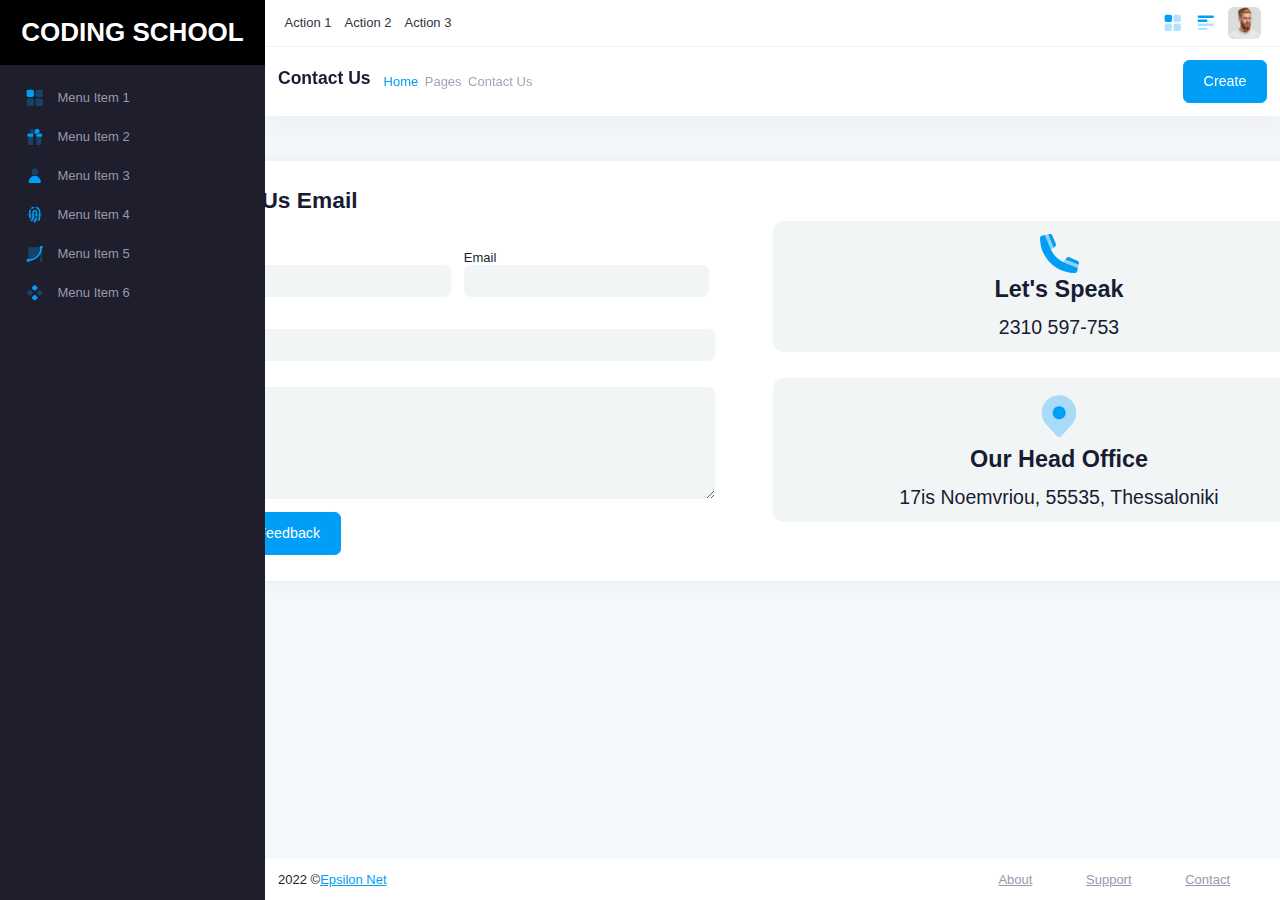
<file: Sesion-19/index.html>
<!DOCTYPE html>
<html lang="en">
  <head>
    <meta charset="UTF-8"/>
    <title>Coding School - Assignment 1</title>
    <link rel="stylesheet" href="styles.css"/>

	<link rel="preconnect" href="https://fonts.googleapis.com">
	<link rel="preconnect" href="https://fonts.gstatic.com" crossorigin>
	<link href="https://fonts.googleapis.com/css2?family=Open+Sans:ital,wght@0,300;0,400;0,600;0,800;1,300;1,400;1,600&display=swap" rel="stylesheet">

  </head>

<body class="header-fixed header-tablet-and-mobile-fixed toolbar-enabled toolbar-fixed aside-enabled aside-fixed">
		<div class="body-content">
			<!--begin::Page-->
			<div class="page d-flex flex-row flex-column-fluid">
				<!--begin::Aside-->
				<div class="aside">
					
					<div class="aside-logo">
						<a class="logo" href="/">
							CODING SCHOOL
						</a>
					</div>
					
					
					<div class="aside-menu">
							<div class="menu">
								<div class="menu-item">
									<span class="menu-link">
										<span class="menu-icon">
												<svg xmlns="http://www.w3.org/2000/svg" width="24" height="24" viewBox="0 0 24 24" >
													<rect x="2" y="2" width="9" height="9" rx="2" ></rect>
													<rect opacity="0.3" x="13" y="2" width="9" height="9" rx="2" ></rect>
													<rect opacity="0.3" x="13" y="13" width="9" height="9" rx="2" ></rect>
													<rect opacity="0.3" x="2" y="13" width="9" height="9" rx="2" ></rect>
												</svg>
										</span>
										<span class="menu-title">Menu Item 1</span>
									</span>
								</div>
								<div class="menu-item">
									<span class="menu-link">
										<span class="menu-icon">
												<svg xmlns="http://www.w3.org/2000/svg" width="24" height="24" viewBox="0 0 24 24" >
													<path d="M21 9V11C21 11.6 20.6 12 20 12H14V8H20C20.6 8 21 8.4 21 9ZM10 8H4C3.4 8 3 8.4 3 9V11C3 11.6 3.4 12 4 12H10V8Z" ></path>
													<path d="M15 2C13.3 2 12 3.3 12 5V8H15C16.7 8 18 6.7 18 5C18 3.3 16.7 2 15 2Z" ></path>
													<path opacity="0.3" d="M9 2C10.7 2 12 3.3 12 5V8H9C7.3 8 6 6.7 6 5C6 3.3 7.3 2 9 2ZM4 12V21C4 21.6 4.4 22 5 22H10V12H4ZM20 12V21C20 21.6 19.6 22 19 22H14V12H20Z" ></path>
												</svg>
										</span>
										<span class="menu-title">Menu Item 2</span>
									</span>
								</div>
								<div class="menu-item">
									<span class="menu-link">
										<span class="menu-icon">
												<svg xmlns="http://www.w3.org/2000/svg" width="24" height="24" viewBox="0 0 24 24" >
													<path d="M6.28548 15.0861C7.34369 13.1814 9.35142 12 11.5304 12H12.4696C14.6486 12 16.6563 13.1814 17.7145 15.0861L19.3493 18.0287C20.0899 19.3618 19.1259 21 17.601 21H6.39903C4.87406 21 3.91012 19.3618 4.65071 18.0287L6.28548 15.0861Z" ></path>
													<rect opacity="0.3" x="8" y="3" width="8" height="8" rx="4" ></rect>
												</svg>
											</span>
										<span class="menu-title">Menu Item 3</span>
									</span>
								</div>
								<div class="menu-item">
									<span class="menu-link">
										<span class="menu-icon">
												<svg xmlns="http://www.w3.org/2000/svg" width="24" height="24" viewBox="0 0 24 24" >
													<path opacity="0.3" d="M21 10.7192H3C2.4 10.7192 2 11.1192 2 11.7192C2 12.3192 2.4 12.7192 3 12.7192H6V14.7192C6 18.0192 8.7 20.7192 12 20.7192C15.3 20.7192 18 18.0192 18 14.7192V12.7192H21C21.6 12.7192 22 12.3192 22 11.7192C22 11.1192 21.6 10.7192 21 10.7192Z" ></path>
													<path d="M11.6 21.9192C11.4 21.9192 11.2 21.8192 11 21.7192C10.6 21.4192 10.5 20.7191 10.8 20.3191C11.7 19.1191 12.3 17.8191 12.7 16.3191C12.8 15.8191 13.4 15.4192 13.9 15.6192C14.4 15.7192 14.8 16.3191 14.6 16.8191C14.2 18.5191 13.4 20.1192 12.4 21.5192C12.2 21.7192 11.9 21.9192 11.6 21.9192ZM8.7 19.7192C10.2 18.1192 11 15.9192 11 13.7192V8.71917C11 8.11917 11.4 7.71917 12 7.71917C12.6 7.71917 13 8.11917 13 8.71917V13.0192C13 13.6192 13.4 14.0192 14 14.0192C14.6 14.0192 15 13.6192 15 13.0192V8.71917C15 7.01917 13.7 5.71917 12 5.71917C10.3 5.71917 9 7.01917 9 8.71917V13.7192C9 15.4192 8.4 17.1191 7.2 18.3191C6.8 18.7191 6.9 19.3192 7.3 19.7192C7.5 19.9192 7.7 20.0192 8 20.0192C8.3 20.0192 8.5 19.9192 8.7 19.7192ZM6 16.7192C6.5 16.7192 7 16.2192 7 15.7192V8.71917C7 8.11917 7.1 7.51918 7.3 6.91918C7.5 6.41918 7.2 5.8192 6.7 5.6192C6.2 5.4192 5.59999 5.71917 5.39999 6.21917C5.09999 7.01917 5 7.81917 5 8.71917V15.7192V15.8191C5 16.3191 5.5 16.7192 6 16.7192ZM9 4.71917C9.5 4.31917 10.1 4.11918 10.7 3.91918C11.2 3.81918 11.5 3.21917 11.4 2.71917C11.3 2.21917 10.7 1.91916 10.2 2.01916C9.4 2.21916 8.59999 2.6192 7.89999 3.1192C7.49999 3.4192 7.4 4.11916 7.7 4.51916C7.9 4.81916 8.2 4.91918 8.5 4.91918C8.6 4.91918 8.8 4.81917 9 4.71917ZM18.2 18.9192C18.7 17.2192 19 15.5192 19 13.7192V8.71917C19 5.71917 17.1 3.1192 14.3 2.1192C13.8 1.9192 13.2 2.21917 13 2.71917C12.8 3.21917 13.1 3.81916 13.6 4.01916C15.6 4.71916 17 6.61917 17 8.71917V13.7192C17 15.3192 16.8 16.8191 16.3 18.3191C16.1 18.8191 16.4 19.4192 16.9 19.6192C17 19.6192 17.1 19.6192 17.2 19.6192C17.7 19.6192 18 19.3192 18.2 18.9192Z" ></path>
												</svg>
										</span>
										<span class="menu-title">Menu Item 4</span>
									</span>
								</div>
								<div class="menu-item">
									<span class="menu-link">
										<span class="menu-icon">
												<svg xmlns="http://www.w3.org/2000/svg" width="24" height="24" viewBox="0 0 24 24" >
													<path opacity="0.3" d="M21 18.3V4H20H5C4.4 4 4 4.4 4 5V20C10.9 20 16.7 15.6 19 9.5V18.3C18.4 18.6 18 19.3 18 20C18 21.1 18.9 22 20 22C21.1 22 22 21.1 22 20C22 19.3 21.6 18.6 21 18.3Z" ></path>
													<path d="M22 4C22 2.9 21.1 2 20 2C18.9 2 18 2.9 18 4C18 4.7 18.4 5.29995 18.9 5.69995C18.1 12.6 12.6 18.2 5.70001 18.9C5.30001 18.4 4.7 18 4 18C2.9 18 2 18.9 2 20C2 21.1 2.9 22 4 22C4.8 22 5.39999 21.6 5.79999 20.9C13.8 20.1 20.1 13.7 20.9 5.80005C21.6 5.40005 22 4.8 22 4Z" ></path>
												</svg>
											</span>
										<span class="menu-title">Menu Item 5</span>
									</span>
								</div>
								<div class="menu-item">
									<span class="menu-link">
										<span class="menu-icon">
												<svg xmlns="http://www.w3.org/2000/svg" width="24" height="24" viewBox="0 0 24 24" >
													<path d="M11.2929 2.70711C11.6834 2.31658 12.3166 2.31658 12.7071 2.70711L15.2929 5.29289C15.6834 5.68342 15.6834 6.31658 15.2929 6.70711L12.7071 9.29289C12.3166 9.68342 11.6834 9.68342 11.2929 9.29289L8.70711 6.70711C8.31658 6.31658 8.31658 5.68342 8.70711 5.29289L11.2929 2.70711Z" ></path>
													<path d="M11.2929 14.7071C11.6834 14.3166 12.3166 14.3166 12.7071 14.7071L15.2929 17.2929C15.6834 17.6834 15.6834 18.3166 15.2929 18.7071L12.7071 21.2929C12.3166 21.6834 11.6834 21.6834 11.2929 21.2929L8.70711 18.7071C8.31658 18.3166 8.31658 17.6834 8.70711 17.2929L11.2929 14.7071Z" ></path>
													<path opacity="0.3" d="M5.29289 8.70711C5.68342 8.31658 6.31658 8.31658 6.70711 8.70711L9.29289 11.2929C9.68342 11.6834 9.68342 12.3166 9.29289 12.7071L6.70711 15.2929C6.31658 15.6834 5.68342 15.6834 5.29289 15.2929L2.70711 12.7071C2.31658 12.3166 2.31658 11.6834 2.70711 11.2929L5.29289 8.70711Z" ></path>
													<path opacity="0.3" d="M17.2929 8.70711C17.6834 8.31658 18.3166 8.31658 18.7071 8.70711L21.2929 11.2929C21.6834 11.6834 21.6834 12.3166 21.2929 12.7071L18.7071 15.2929C18.3166 15.6834 17.6834 15.6834 17.2929 15.2929L14.7071 12.7071C14.3166 12.3166 14.3166 11.6834 14.7071 11.2929L17.2929 8.70711Z" ></path>
												</svg>
											</span>
										<span class="menu-title">Menu Item 6</span>
									</span>
								</div>
								
								
								
								
								
								
								
								
								
								
								
								
								
								
								
								
								
								
								
							</div>
							
					</div>
					
				</div>
				<!--end::Aside-->

				<!--begin::Wrapper-->
				<div class="wrapper">
					<!--begin::Header-->
					<div class="header">
						<!--begin::Container-->
						<div class="header-container">

							<div class="header-menu">
								<!--begin::Menu-->
								<ul class="menu">
									<li class="menu-item">
										<span class="menu-link">
											<span class="menu-title">Action 1</span>
										</span>
									</li>
									<li class="menu-item">
										<span class="menu-link">
											<span class="menu-title">Action 2</span>
										</span>
									</li>
									<li class="menu-item">
										<span class="menu-link">
											<span class="menu-title">Action 3</span>
										</span>
									</li>
									
									
								</ul>
								<!--end::Menu-->

								<ul class="menu user-menu">
									<li class="menu-item">
										<span class="menu-link">
										<svg xmlns="http://www.w3.org/2000/svg" width="24" height="24" viewBox="0 0 24 24" >
											<rect x="2" y="2" width="9" height="9" rx="2" ></rect>
											<rect opacity="0.3" x="13" y="2" width="9" height="9" rx="2" ></rect>
											<rect opacity="0.3" x="13" y="13" width="9" height="9" rx="2" ></rect>
											<rect opacity="0.3" x="2" y="13" width="9" height="9" rx="2" ></rect>
										</svg>
									</span>
									</li>
									<li class="menu-item">
										<span class="menu-link">
										<svg xmlns="http://www.w3.org/2000/svg" width="24" height="24" viewBox="0 0 24 24" >
											<path d="M13 11H3C2.4 11 2 10.6 2 10V9C2 8.4 2.4 8 3 8H13C13.6 8 14 8.4 14 9V10C14 10.6 13.6 11 13 11ZM22 5V4C22 3.4 21.6 3 21 3H3C2.4 3 2 3.4 2 4V5C2 5.6 2.4 6 3 6H21C21.6 6 22 5.6 22 5Z" ></path>
											<path opacity="0.3" d="M21 16H3C2.4 16 2 15.6 2 15V14C2 13.4 2.4 13 3 13H21C21.6 13 22 13.4 22 14V15C22 15.6 21.6 16 21 16ZM14 20V19C14 18.4 13.6 18 13 18H3C2.4 18 2 18.4 2 19V20C2 20.6 2.4 21 3 21H13C13.6 21 14 20.6 14 20Z" ></path>
										</svg>
									</span>
									</li>
									<li class="menu-item">
										<span class="menu-link profile-pic">
											<img src="profile.png" alt="User Photo" />
										</span>

									</li>
								</ul>

							</div>
							<!--end::header-menu-->
						</div>
						<!--end::Container-->
					</div>
					<!--end::Header-->

					<!--begin::Content-->
					<div class="content">
						<div class="toolbar">

							<div class="toolbar-container">

								<div class="page-title">

									<h1>Contact Us</h1>




									<ul class="breadcrumb">

										<li class="breadcrumb-item"><a href="/">Home</a></li>
										<li class="breadcrumb-item">Pages</li>
										<li class="breadcrumb-item text-dark">Contact Us</li>

									</ul>
									<!--end::Breadcrumb-->
								</div>
								<!--end::Page title-->
								<!--begin::Actions-->
								<div class="actions">
									<a href="/" class="btn btn-primary">Create</a>
								</div>
							</div>
							<!--end::Container-->
						</div>
	
						<div class="card">
							<div class="card-body">


									<div class="form">

										<form action="" method="post" id="kt_contact_form">
											<h1>Send Us Email</h1>

										<div class="information">
											<div class="row">
												<div class="col-md-6">
													<label>Name</label>
													<input type="text" class="form-control" placeholder="" name="name">
												</div>

												<div class="col-md-6">
													<label>Email</label>
													<input type="text" class="form-control" placeholder="" name="email">
												</div>
											</div>

											<div class="row">
												<div class="col-md-12">
													<label>Subject</label>
													<input class="form-control" placeholder="" name="subject">
												</div>
											</div>

											<div class="row">
												<div  class="col-md-12">
													<label>Message</label>
													<textarea class="form-control" rows="6" name="message" placeholder=""></textarea>
												</div>
											</div>

										</div>
											<button class="btn btn-primary" type="submit">
												<span class="indicator-label">Send Feedback</span>
											</button>
										</form>

								</div>

								<div class="details">
									<div class="phone">

										<div class="phone-content">
											<span>
											<svg xmlns="http://www.w3.org/2000/svg" width="24" height="24" viewBox="0 0 512 512"><path class="fa-primary" d="m507.1 404.7 4.086-17.7c3.405-14.69-4.207-29.69-18.12-35.79L384.6 304.7c-12.78-5.436-27.69-1.774-36.47 8.975l-16.98 20.62L507.1 404.7zM0 54.5C-.001 306.7 205.2 512 457.5 512c14.65 0 27.21-9.969 30.46-24.22l9.378-40.66-193.3-79.63C234.8 333.5 178.5 277.2 144.5 207.1L64.88 14.67l-40.66 9.38C9.967 27.32-.001 39.83 0 54.5zm198.3 109.4c10.78-8.687 14.51-23.67 8.98-36.45L160.8 18.92c-6-13.903-21.2-21.488-36.7-18.115l-16.8 4.079L177.6 180.8l20.7-16.9z"/><path d="m497.3 447.1 9.786-42.41-175.1-70.4-27.1 33.18L497.3 447.1zm-352.8-240 33.1-26.3L107.3 4.884 64.88 14.67 144.5 207.1z" opacity=".4"/></svg>
											</span>
											<h2>Let's Speak</h2>
											<h3 class="">2310 597-753</h3>
										</div>

									</div>

									<div class="address">

										<div class="address-content">
											<span>
												<svg xmlns="http://www.w3.org/2000/svg" width="24" height="24" viewBox="0 0 24 24" >
													<path opacity="0.3" d="M18.0624 15.3453L13.1624 20.7453C12.5624 21.4453 11.5624 21.4453 10.9624 20.7453L6.06242 15.3453C4.56242 13.6453 3.76242 11.4453 4.06242 8.94534C4.56242 5.34534 7.46242 2.44534 11.0624 2.04534C15.8624 1.54534 19.9624 5.24534 19.9624 9.94534C20.0624 12.0453 19.2624 13.9453 18.0624 15.3453Z" ></path>
													<path d="M12.0624 13.0453C13.7193 13.0453 15.0624 11.7022 15.0624 10.0453C15.0624 8.38849 13.7193 7.04535 12.0624 7.04535C10.4056 7.04535 9.06241 8.38849 9.06241 10.0453C9.06241 11.7022 10.4056 13.0453 12.0624 13.0453Z" ></path>
												</svg>
											</span>
											<h2>Our Head Office</h2>
											<h3>17is Noemvriou, 55535, Thessaloniki</h3>

										</div>

									</div>
							</div>								

							</div>
						</div>

					</div>
					<!--end::Content-->

					<!--begin::Footer-->
					<div class="footer">
							<div class="copyright">
								<span>2022 © </span> <a href="https://www.epsilonnet.gr" target="_blank">Epsilon Net</a>
							</div>

							<div>
								<a class="test1" href="https://www.epsilonnet.gr/content.aspx?id=24&lang=en" target="_blank">About</a>
								<a class="test1" href="https://www.epsilonnet.gr/Support.aspx" target="_blank">Support</a>
								<a class="test1" href="https://www.epsilonnet.gr/Contact.aspx" target="_blank">Contact</a>
							</div>

					</div>
					<!--end::Footer-->
				</div>
				<!--end::Wrapper-->
			</div>
			<!--end::Page-->
		</div>
</body>
</file>
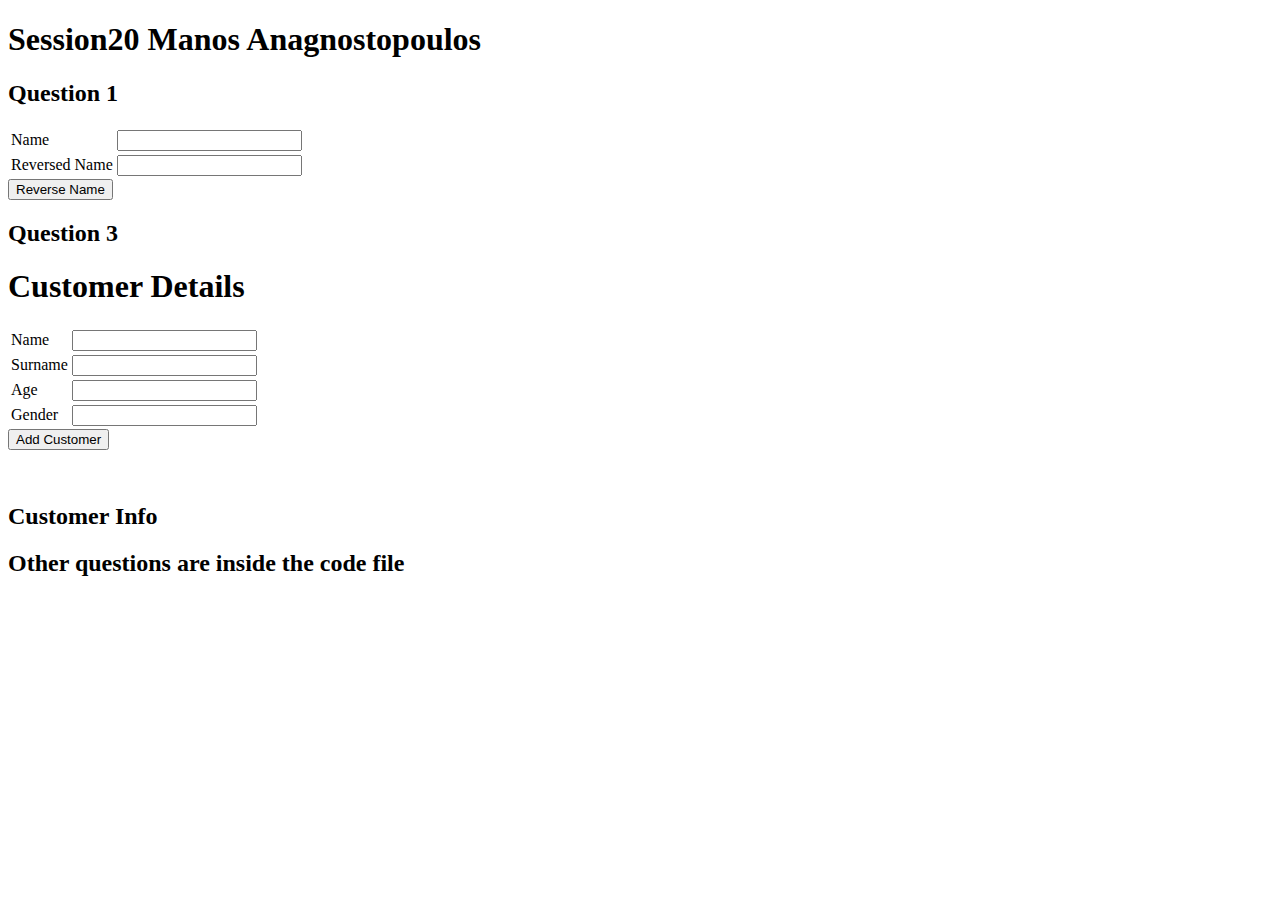
<file: Session-20/session20.html>
<!DOCTYPE html>

</html>

<head>
        
</head>

<body>
    <H1>
        Session20  Manos Anagnostopoulos
    </H1>
    <div class="main-container">
        <h2> Question 1</h2>
        <table>
            <tr>
                <td><label for="txtName">Name</label></td>
                <td><input id="txtName"></td>
            </tr>
            <tr>
                <td><label for="txtReversedName">Reversed Name</label></td>
                <td><input id="txtReversedName"></td>
            </tr>            
        </table>
    </div>

    <div>        
        <input type="button" onclick="Reverser()" value="Reverse Name" />        
    </div>
    
        <h2> Question 3</h2>
    </div>

    <h1>Customer Details</h1>
    <table>
    <tr>
        <td><label for="txtInputName">Name</label></td>
        <td><input id="txtInputName" type="text"></td>
    </tr>
 
    <tr>
        <td><label for="txtInputSurname">Surname</label></td>
        <td><input id="txtInputSurname" type="text"></td>
    </tr>
    <tr>
        <td><label for="txtInputAge">Age</label></td>
        <td><input id="txtInputAge" type="number"></td>
    </tr>
    <tr>
        <td><label for="txtInputGender">Gender</label></td>
        <td><input id="txtInputGender" type="text"></td>
    </tr>
    
    
    </table>

    <button onclick="addCustomer()">Add Customer</button>
    <br>
    <ul id="tableCustomers"></ul>
    <br>
    <h2>Customer Info</h2>
    <label id="info"></label>
    

<script type="text/javascript">

    function Reverser() 
    {
        var name = document.getElementById("txtName").value;
        var ReversedName = "";
        for (var i = name.length - 1; i >= 0; i--) 
        { 
            ReversedName += name[i];
        }
        document.getElementById("txtReversedName").value = ReversedName;
    }

//Question 2
    function CheckIfPalindrome(str){
        str = str.toLowerCase().split(" ").join("");
        let len = str.length;
        for(let i=0; i <len/2; i++){
            if(str[i] !== str[len - 1 - i]){
                return false;
            }            
        }
        return true;        
    }

//Question 3
var counter = 0;
let customers = [];
function addCustomer(){
    let id = counter;
    counter++;
    let name = document.getElementById("txtInputName").value;
    let surname = document.getElementById("txtInputSurname").value;
    let age = document.getElementById("txtInputAge").value;
    let gender = document.getElementById("txtInputGender").value;
    let customer = {id, name, surname, age, gender};
    customers.push(customer);
    showCustomers();
}

function showCustomers(){
    var customersTable = document.getElementById("tableCustomers");
    customersTable.innerHTML = "";
    customers.forEach(c => {
        let li = document.createElement("li");
        li.appendChild(document.createTextNode(c.name));
        li.setAttribute('id', c.id);
        li.setAttribute('data-id', c.id);
        li.addEventListener('click', (event) => {
            test(event);
        })
        customersTable.appendChild(li);
    });
}

function test(e){
    
    let selectedId = +e.target.dataset.id;
    let selectedItem = findItemById(selectedId);
    let info = "Name: " + selectedItem.name + "<br>Surname: " + selectedItem.surname + "<br>Age: " + selectedItem.age + "<br>Gender: " + selectedItem.gender
    document.getElementById("info").innerHTML = info;
    
}

function findItemById(id){
    return customers.find(c => c.id === id);
}


//Question 4
// δεν χρειαζονται αλλαγες
function multiply(a,b){
    return a * b;
}


//Question 5

function incrementString(input) {
    var splits = input.split(/(\d+)$/),
    num = 1;
    if (splits[1] !== undefined) num = parseInt(splits[1]) + 1;
    return splits[0] + num;
}


</script>

<h2>Other questions are inside the code file</h2>
</file>
<file: Sesion-19/styles.css>
body, html {
    height: 100%;
    margin: 0;
    padding: 0;
    font-family: 'Segoe UI', Tahoma, Geneva, Verdana, sans-serif;
    font-size: 13px!important;
    font-weight: 400;
}

* {
    box-sizing: border-box;
}

body {
    background-color: #f5f8fa;
    display: flex;
    flex-direction: column;
    color: #181c32;
}

.body-content {
    flex: 1;
    flex-direction: column;
    display: flex;
}

.page {
        flex: 1 0 auto;
        flex-direction: row;
        display: flex;
}

.aside {
    position: fixed;
    top: 0;
    bottom: 0;
    left: 0;
    z-index: 101;
    overflow: hidden;
    background-color: #1e1e2d; 
    width: 265px;
    display: flex;
    flex-direction: column;
    padding: 0;
}

.aside-logo { display: flex; justify-content: center; align-items: center; height: 5rem; background: #000; }
.logo { color: #fff; font-weight: 600; text-decoration: none; font-size: 2rem; }

.aside .aside-menu {
    width: 265px;
    flex: 1 0 auto;
}

.menu {
    display: flex;
    padding: 1rem 0;
    margin: 0;
    list-style: none;
    flex-direction: column;
    width: 100%;
    background-color: #1e1e2d;
}

.menu-item .menu-link {
    cursor: pointer;
    display: flex;
    align-items: center;
    padding: 0;
    padding-top: 0.75rem;
    padding-bottom: 0.75rem;
    padding-left: 25px;
    padding-right: 25px;
    color: #9899ac;
}

.aside .menu-item .menu-link:hover {
    color: #fff;
} 

.menu-item .menu-link .menu-icon {
    flex-shrink: 0;
    display: flex;
    align-items: center;
    justify-content: center;
    width: 2rem;
    margin-right: 0.5rem;
    justify-content: flex-start;
}

.menu-item svg {
    height: 1.5rem!important;
    width: 1.5rem!important;
    fill: #009ef7;
}

.wrapper {
    flex: 1 auto;
    min-width: 0;
    flex-direction: column;
    display: flex;
    padding-top: 130px;
    padding-left: 265px;
}

.header {
    position: fixed;
    top: 0;
    right: 0;
    left: 0;
    z-index: 100;
    background-color: #fff;
    height: 45px;
    padding: 0;
    border-bottom: 1px solid #e1e5e6;
    left: 265px;
}

.header .header-menu {
    align-items: stretch;
    display: flex;
}

 .header-menu .menu {
    display: flex;
    padding: 0 1rem;
    margin: 0;
    list-style: none;
    flex-direction: row;
    width: 100%;
    background-color: #fff;
    align-items: center;
} 

.header-menu .menu-item .menu-link {
    cursor: pointer;
    display: flex;
    align-items: center;
    padding: 0;
    padding-top: 0.75rem;
    padding-bottom: 0.75rem;
    padding-left: 25px;
    padding-right: 25px;
    color: #333341;
}

.header-menu .menu-item .menu-link:hover {
    color: #009ef7;
}

.header-menu .user-menu {
    justify-content: flex-end;
    align-items: center;
}

.header-menu .menu-item .menu-link {
    padding: .5rem
}

.menu-link.profile-pic {
    width: 3.5rem;
    height: 3.5rem;
    overflow: hidden;
    display: flex;
    align-items: center;
    justify-content: center;
    
}

.menu-link.profile-pic img { width: 100%; height: 100%; border-radius: 6px;}

.toolbar {
    display: flex;
    align-items: center;
    background-color: #fff;
    padding: 0;
    position: fixed;
    top: 0;
    right: 0;
    left: 0;
    z-index: 99;
    box-shadow: 0 10px 30px 0 rgb(82 63 105 / 5%);
    top: 46px;
    border-top: 1px solid #eff2f5;
    left: 265px;
}

.toolbar-container {
    padding: 1rem;
    display: flex;
    justify-content: space-between;
    width: 100%;
    align-items: center;
}

.breadcrumb {
    display: flex;
    align-items: center;
    padding: 0;
    margin: 0;
    list-style: none;
}

.breadcrumb .breadcrumb-item {
    display: flex;
    align-items: center;
    padding-left: 0;
    padding-right: 0.5rem;
    color: #a1a5b7;
}

.breadcrumb .breadcrumb-item a { color: #009ef7; text-decoration: none; }

.toolbar h1 {
    margin-top: 0;
    margin-bottom: 0.5rem;
    margin-right: 1rem;
    font-weight: 600;
    line-height: 1.2;
    color: #181c32;
    font-size: 1.35rem!important;
}

.page-title {
    display: flex;
}



.actions { display: flex; justify-content: flex-end; }

.btn {
    display: inline-block;
    font-weight: 500;
    line-height: 1.5;
    color: #181c32;
    text-align: center;
    vertical-align: middle;
    cursor: pointer;
    user-select: none;
    background-color: transparent;
    border: 1px solid transparent;
    padding: 0.75rem 1.5rem;
    font-size: 1.1rem;
    border-radius: 0.475rem;
    transition: color .15s ease-in-out,background-color .15s ease-in-out,border-color .15s ease-in-out,box-shadow .15s ease-in-out;
    text-decoration: none;
}

.btn.btn-primary {
    color: #fff;
    border-color: #009ef7;
    background-color: #009ef7;
    
}

.btn-primary:hover { 
    background-color: #0f88ce;
    
}

.information{
    padding-bottom: 15px;
}

.content {
    padding: 30px 0;
    flex: 1 0 auto;
    flex-direction: column;
    display: flex;
    align-items: center;
}


.card {
    position: relative;
    display: flex;
    flex-direction: column;
    min-width: 0;
    word-wrap: break-word;
    background-color: #fff;
    background-clip: border-box;
    border: 1px solid #eff2f5;
    border-radius: 0.625rem;
    box-shadow: 0 0 20px 0 rgb(76 87 125 / 5%);
    width: 1200px;
}

.card-body { padding: 2rem; display: flex; justify-content: space-between; align-items: center; }

.card-body h1 { 
        color: #181c32;
        font-weight: 600;
        margin: 0;
        margin-bottom: 2.25rem;
        font-size: 1.75rem;
        
}


.row { display: flex; margin-bottom: 1rem; margin-top: 2rem; }
.col-md-6 { width: 50%; margin: .5rem }
.col-md-12 { width: 100%; }

.form-control label { display: block; }

.form { width: 45%; }

.form-control {
    background: #f1f5f6;
    width: 100%; 
    height: 100%;
    border-radius: 0.5rem; 
    border-width: 0em;
}

.details { width: 50%; display: flex; flex-direction: column; justify-content: center; align-items: center; }
 .phone { background: #f1f5f6; width: 100%; margin-bottom: 2rem; padding: 1rem; text-align: center; border-radius: 10px; }
.address { background: #f1f5f6; width: 100%; padding: 1rem; text-align: center; border-radius: 10px; } 
 
.phone h2,
.address h2 { font-size: 1.8rem; font-weight: 600; margin: 0 0 1rem 0; }

.phone h3,
.address h3 { font-size: 1.5rem; font-weight: 400; margin: 0; }

.address svg{
    fill: #009ef7;
    width: 4rem;
    height: 4rem;
}
.phone svg {
    fill: #009ef7;
    width: 3rem;
    height: 3rem;
}


.footer {
    background: #fff;
    display: flex;
    justify-content: space-between;
    align-items: center;
}

.copyright { display: flex; flex: 1; padding: 1rem;}
.copyright a { color: #009ef7; }

.footer .menu {
    display: flex;
    padding: 1rem;
    margin: 0;
    list-style: none;
    flex-direction: row;
    width: 100%;
    background-color: #fff;
    align-items: center;
    flex: 1;
    justify-content: flex-end;
}

.test1{
    
    margin-right: 50px;
    color: #9899ac;
}
</file>
